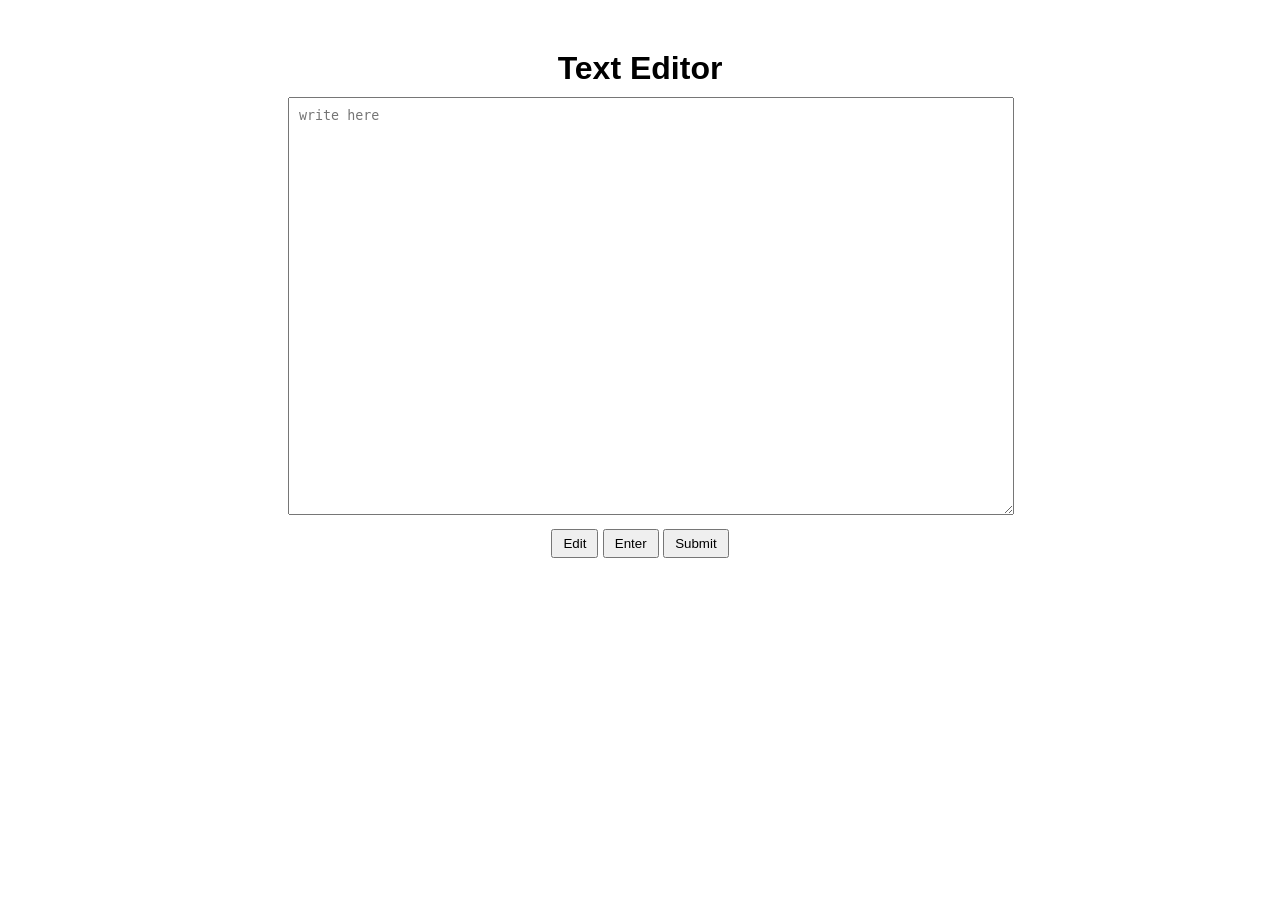
<file: index.html>
<!DOCTYPE html>
<html lang="en">
<head>
    <meta charset="UTF-8">
    <meta name="viewport" content="width=device-width, initial-scale=1.0">
    <link rel="stylesheet" href="index.css">
    <title>Text Edtior</title>
</head>    
<body>
    <div>
        <header>
            <h1>Text Editor</h1>
        </header>
        <main>
            <div class="display">
                <p></p>
            </div>
            <textarea name="notes" id="note" placeholder="write here"></textarea>
        </main>
        <footer>
            <button onclick="edit()">Edit</button>
            <button onclick="enter()">Enter</button>
            <button type="submit" onclick="submit()">Submit</button>
        </footer>
    </div>  
</body>
<Script>
    let header =document.querySelector("header");
    let h1 = document.querySelector("h1");
    let display = document.querySelector(".display");
    let p = document.querySelector("p");
    let textarea = document.querySelector("textarea");
    let main = document.querySelector("main");
    let footer = document.querySelector("footer");
    display.style.display = "none";

    function enter() {
        main.style.display = "block";
        display.style.display = "block";
        p.innerHTML = textarea.value;
        textarea.style.display = "none";
    }

    function edit() {
        main.style.display = "block";
        display.style.display = "none";
        textarea.style.display = "block"; 
    }

    function submit() {
        header.style.display = "block";
        main.style.display = "none";
        footer.style.display = "none";
        h1.style.display = "block";
        h1.innerHTML = "Submitted";
    }
</Script>
</html>
</file>
<file: index.css>
*{
    margin: 0px;
    padding: 0px;
}

body {
    font-family: 'Gill Sans', 'Gill Sans MT', Calibri, 'Trebuchet MS', sans-serif;
}

div {
    margin-top: 50px;
    display: grid;
    grid-template-columns: 1fr;
    justify-items: center;
    width: 100%;
}

header {  
    text-align: center;
}

main {
    aspect-ratio: 16/9;
    width: 55%;
    margin: 10px 0px;
}

.display {
    aspect-ratio: 16/9;
    width: 55%;
    overflow-y: auto;
    margin-bottom: 10px;
}

textarea {
    aspect-ratio: 16/9;
    width: 100%;
    padding: 10px;
}

p {
    text-align: justify;
    white-space: pre-wrap;
    width: 100%;
}

button {
    padding: 5px 10px;
}

footer {
    margin: 0px;
}

@media (max-width:600px) {
    div {
        margin-top: 100px;
    }

    main {
        width: 80%;
    }

    .display {
        width: 80%;
    }
}
</file>
<file: text_editor.css>
*{
    margin: 0px;
    padding: 0px;
}

body {
    font-family: 'Gill Sans', 'Gill Sans MT', Calibri, 'Trebuchet MS', sans-serif;
}

div {
    margin-top: 50px;
    display: grid;
    grid-template-columns: 1fr;
    justify-items: center;
    width: 100%;
}

header {  
    text-align: center;
}

main {
    aspect-ratio: 16/9;
    width: 55%;
    margin: 10px 0px;
}

.display {
    aspect-ratio: 16/9;
    width: 55%;
    overflow-y: auto;
    margin-bottom: 10px;
}

textarea {
    aspect-ratio: 16/9;
    width: 100%;
    padding: 10px;
}

p {
    text-align: justify;
    white-space: pre-wrap;
    width: 100%;
}

button {
    padding: 5px 10px;
}

footer {
    margin: 0px;
}

@media (max-width:600px) {
    div {
        margin-top: 100px;
    }

    main {
        width: 80%;
    }

    .display {
        width: 80%;
    }
}
</file>
